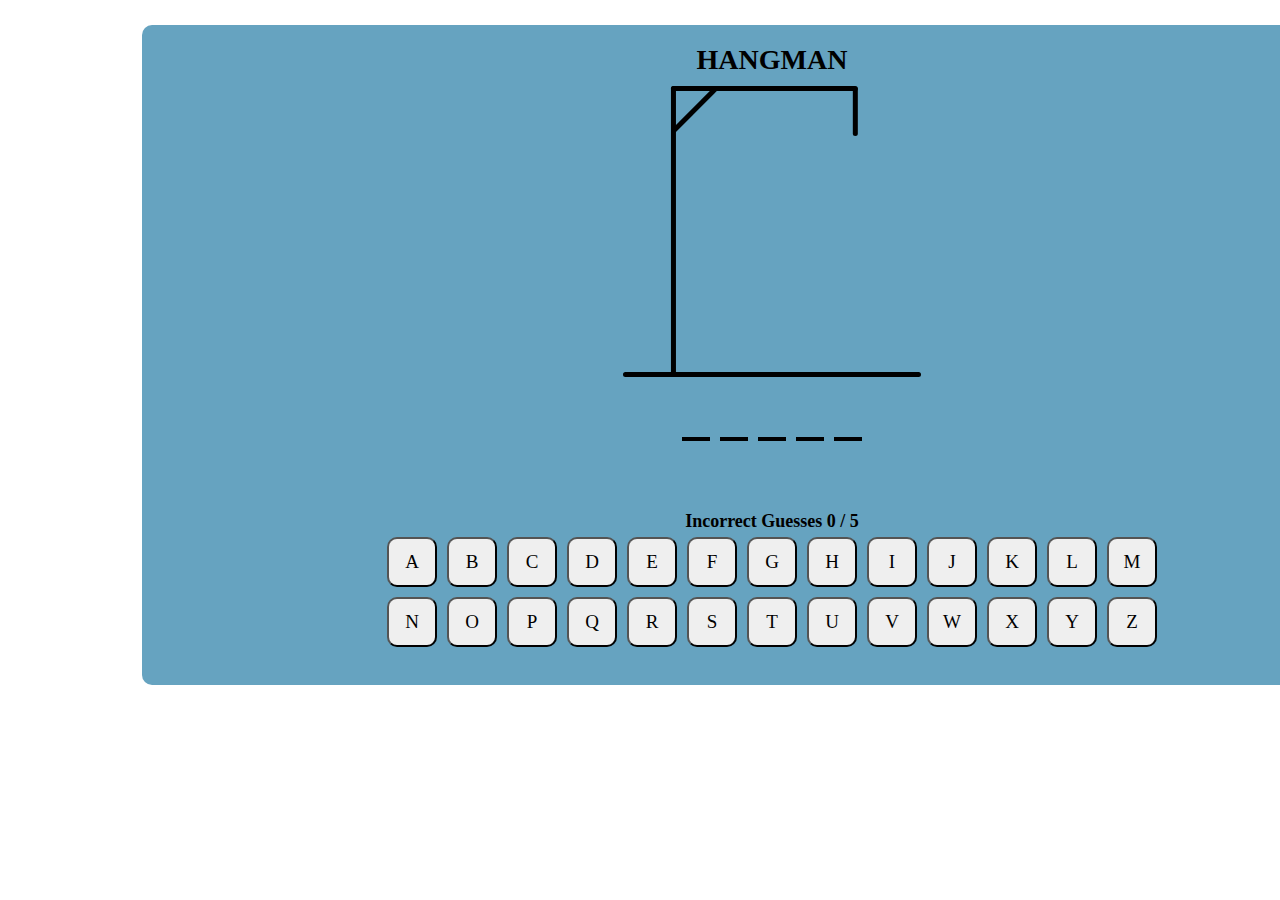
<file: index.html>
<!DOCTYPE html>
<html>
    <head>
        <title>Hangman</title>
        <link rel="stylesheet" href="style.css">
    </head>
    <body>
        <div id = "win">
            <img src = "miniongif_win.gif" alt="gif">
            <div>CONGRATS SIGMA! YOU WIN</div>
        </div>
        <div id = "lose">
            <img src = "lose.gif" alt="gif">
            <div id = "correctWord"></div>
            <div>OH NO SIGMA! YOU LOST</div>
        </div>
        <div class="container">
           <div class="hangman-platform">
                <div class="hangman-title">HANGMAN</div>  
                <img src="hangman-platform.svg" alt="platform-hangman" id = "image">
            </div> 
            <div class="blankForLetters">
            <li id="letterInput1"></li>
            <li id="letterInput2"></li>
            <li id="letterInput3"></li>
            <li id="letterInput4"></li>
            <li id="letterInput5"></li>
            </ul>
        </div>
        
        <!-- <img src = "hangman-game-images/images/hangman-head_torso.svg" id = "trials"> -->
        <h4 class="guesses">
            Incorrect Guesses
            <span> <span id="incorrectGuesses"> 0 </span> / 5 </span>
        </h4>
        <div class="keyBoard">
        <div class = 'letterKeys'>
            <button onclick="checker('A', 'letterA');" id="letterA"> A </button>
            <button onclick="checker('B', 'letterB');" id="letterB"> B </button>
            <button onclick="checker('C', 'letterC');" id="letterC"> C </button>
            <button onclick="checker('D', 'letterD');" id="letterD"> D </button>
            <button onclick="checker('E', 'letterE');" id="letterE"> E </button>
            <button onclick="checker('F', 'letterF');" id="letterF"> F </button>
            <button onclick="checker('G', 'letterG');" id="letterG"> G </button>
            <button onclick="checker('H', 'letterH');" id="letterH"> H </button>
            <button onclick="checker('I', 'letterI');" id="letterI"> I </button>
            <button onclick="checker('J', 'letterJ');" id="letterJ"> J </button>
            <button onclick="checker('K', 'letterK');" id="letterK"> K </button>
            <button onclick="checker('L', 'letterL');" id="letterL"> L </button>
            <button onclick="checker('M', 'letterM');" id="letterM"> M </button>
        </div>
        <div class = 'letterKeys'>
            <button onclick="checker('N', 'letterN');" id="letterN"> N </button>
            <button onclick="checker('O', 'letterO');" id="letterO"> O </button>
            <button onclick="checker('P', 'letterP');" id="letterP"> P </button>
            <button onclick="checker('Q', 'letterQ');" id="letterQ"> Q </button>
            <button onclick="checker('R', 'letterR');" id="letterR"> R </button>
            <button onclick="checker('S', 'letterS');" id="letterS"> S </button>
            <button onclick="checker('T', 'letterT');" id="letterT"> T </button>
            <button onclick="checker('U', 'letterU');" id="letterU"> U </button>
            <button onclick="checker('V', 'letterV');" id="letterV"> V </button>
            <button onclick="checker('W', 'letterW');" id="letterW"> W </button>
            <button onclick="checker('X', 'letterX');" id="letterX"> X </button>
            <button onclick="checker('Y', 'letterY');" id="letterY"> Y </button>
            <button onclick="checker('Z', 'letterZ');" id="letterZ"> Z </button>    
        </div>    
     </div>
    </div>
      <script src="hangman.js"></script>
    </body>
</html>
</file>
<file: style.css>
*{
    margin: 0;
    padding: 0;
    box-sizing: border-box;
    font-family: sans-serif;
    font-family:'Times New Roman', Times, serif;
}

.container{
    background: rgb(102, 163, 192);
    display: flex;
    padding: 19px 70px;
    border-radius: 10px;
    height: 660px;
    width: 1260px;
    display: block;
    margin: 25px 142px;
}

.hangman-title {
    font-size: 28px;
    font-weight: bold;
    margin-bottom: 10px; 
}

.blankForLetters{
    display: flex;
    list-style: none;
    gap: 10px;
    justify-self: center;
    margin: 60px 10px
   
}

.blankForLetters #letterInput1, .blankForLetters #letterInput2, .blankForLetters #letterInput3, .blankForLetters #letterInput4, .blankForLetters #letterInput5{
    width: 28px;
    font-size: 30px;
    font-weight: 600;
    text-transform: uppercase;
    margin-bottom: 10px;
    border-bottom: 4px solid #000;
    text-align: center;
}

.blankForLetters #letterInput1.guessed, .blankForLetters #letterInput2.guessed, .blankForLetters #letterInput3.guessed, .blankForLetters #letterInput4.guessed, .blankForLetters #letterInput5.guessed {
    margin: 0px 10px 1px;
    border-color: transparent;
}

.hangman-platform {
    display: flex;
    flex-direction: column; 
    align-items: center; 
    text-align: center;
    margin-bottom: 0px; 
    
}


.letterInput {
    margin: 0px 10px;
}

.keyBoard{
    display: block;
    justify-self: center;

}

.letterKeys {
    display: flex;
    flex-wrap: flex;
}

.letterKeys button {
    height: 50px;
    width: 50px;
    margin: 5px;
    border-radius: 10px;
    font-size: 19px;
}

.letterKeys button:hover {
    background-color: lightblue ;
    opacity: 50%;
    font-size: 17px;
}

.letterKeys button:active {
    background-color: aliceblue;
    font-size: 17px;
}

.guesses{
    font-size: 18px;
    margin-top: 10px;
    text-align: center;
    
}

#win {
    display: none;
    position: fixed;
    text-align: center;
    font-size: 30px;
    color: white;
    background-color: green;
    height: 100dvh;
    width: 100dvw;
    top: 0;
}

#lose {
    display: none;
    position: fixed;
    text-align: center;
    font-size: 30px;
    color: white;
    background-color: red;
    height: 100dvh;
    width: 100dvw;
    top: 0;
}

#correctWord {
    height: 100px;
    color: white;
    z-index: 1000;
}
</file>
